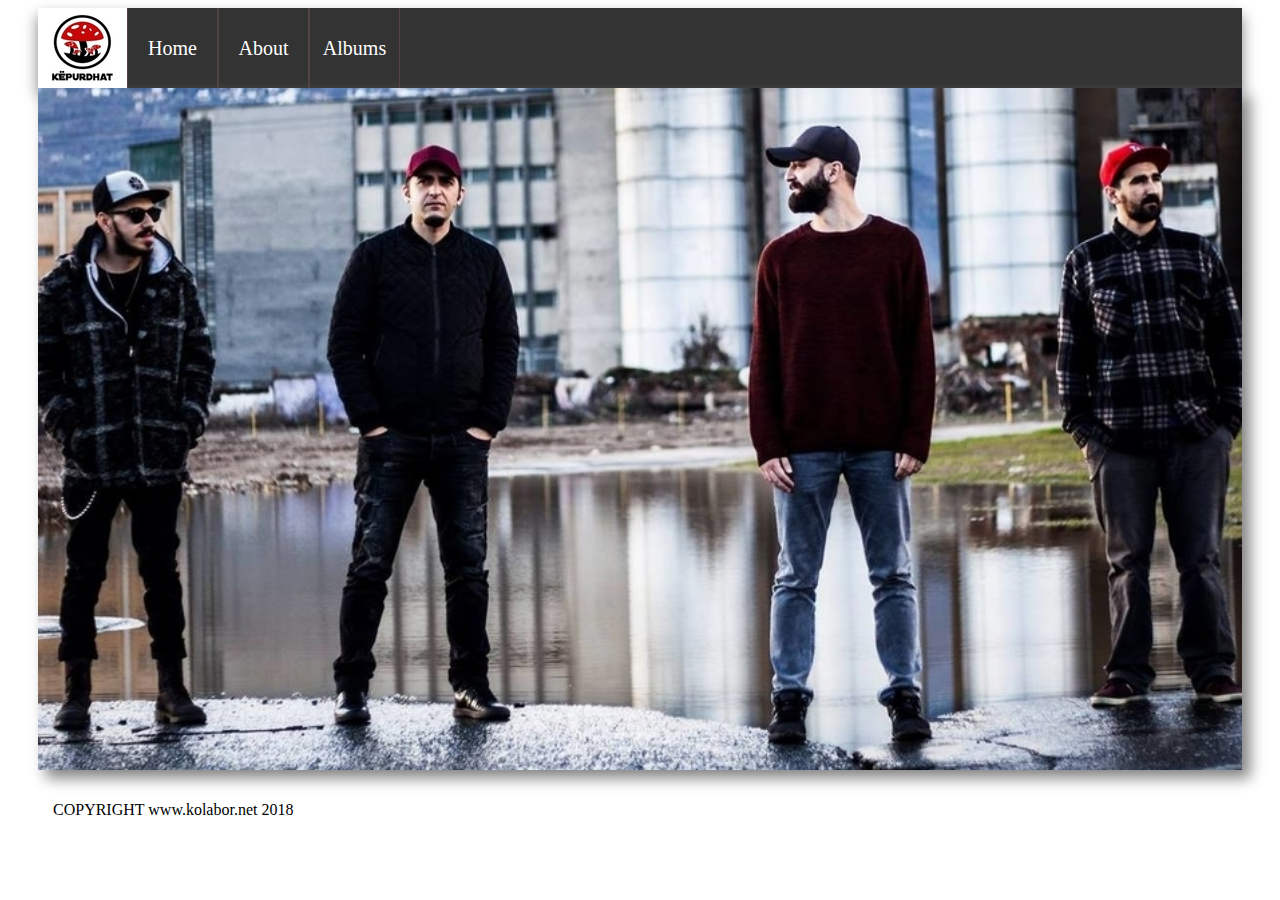
<file: index.html>
<!DOCTYPE html>
<html>
<head>
	<meta charset="UTF-8">
  <meta http-equiv="X-UA-Compatible" content="IE=edge">
  <meta name="viewport" content="width=device-width, initial-scale=1.0,maximum-scale=1">
  
  <title>Kepurdhat</title>

  <!-- Loading main css file -->
  <link rel="stylesheet" href="style.css">
  
  
</head>
<body>
<div id="content">


<div id="header">
<div id="logoimg"><img src="logo.jpg"/></div>
<ul id="navbar">
<li><a href="index.html">Home</a></li>
<li><a href="About us.html">About</a></li>
<li><a href="albums.html">Albums</a></li>

</ul>

</div>
<!--Main navigation starts here -->

<!--Main navigation ends here -->
  
	<div id="slider" >
<figure>
<img src="images/kepurdhat1.jpg">
<img src="images/fotto1.jpg">
<img src="images/fotto2.jpg">
<img src="images/fotto3.jpg">
<img src="images/fotto4.jpg">
</figure>	

</div>





<div id="footer">
	
<p class="footertext">COPYRIGHT www.kolabor.net 2018</p>

</div>
</div>

</body>
</html>
</file>
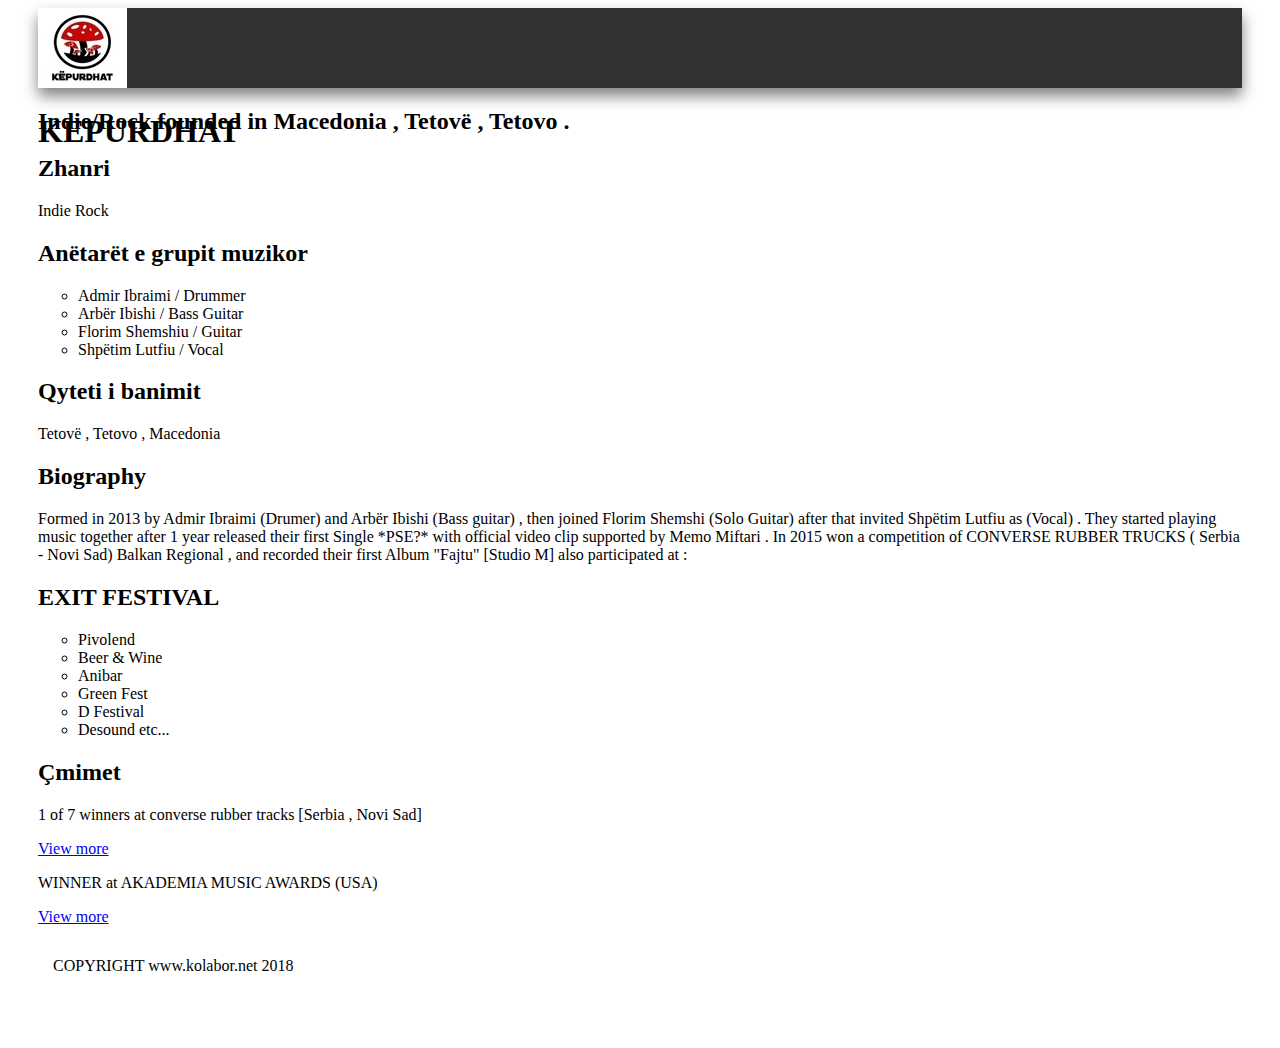
<file: About us.html>
<!DOCTYPE html>
<html>
<head>
	<link rel="stylesheet" href="style.css">
	
</head>
<body>
	<div id="content">


<div id="header">
	<img src="logo.jpg" class="logoimg">
	<h1 id="tittle">KEPURDHAT</h1>

</div>
	<div class="body">
		

	<h2>Indie/Rock founded in Macedonia , Tetovë , Tetovo .</h2>

	<h2>Zhanri</h2>
		<p>Indie Rock</p>
	


	<h2>Anëtarët e grupit muzikor</h2>
<ul class="list">
	<li>Admir Ibraimi / Drummer </li>
	<li>Arbër Ibishi / Bass Guitar</li>
	<li>Florim Shemshiu / Guitar</li>
	<li>Shpëtim Lutfiu / Vocal</li>
</ul>



<h2>Qyteti i banimit</h2>
<p>Tetovë , Tetovo , Macedonia</p>

<h2>Biography</h2>
	<p> Formed in 2013 by Admir Ibraimi (Drumer) and Arbër Ibishi (Bass guitar) , then joined Florim Shemshi (Solo Guitar) after that invited Shpëtim Lutfiu as (Vocal) . 
		They started playing music together after 1 year released their first Single *PSE?* with official video clip supported by Memo Miftari . 
		In 2015 won a competition of CONVERSE RUBBER TRUCKS ( Serbia - Novi Sad) Balkan Regional , and recorded their first Album "Fajtu" [Studio M] also participated at :</p>



		<h2>EXIT FESTIVAL</h2>
		<ul class="list">
			<li>Pivolend</li>
			<li>Beer & Wine</li>
			<li>Anibar</li>
			<li>Green Fest</li>
			<li>D Festival</li>
			<li>Desound etc...</li>
		</ul>


<h2>Çmimet</h2>
<p>
1 of 7 winners at converse rubber tracks [Serbia , Novi Sad]</p> <a href="http://conversemusic.tumblr.com/post/119045666352/converse-rubber-tracks-novi-sad-back-in-serbia" class="more-link">View more</a>

<p>WINNER at AKADEMIA MUSIC AWARDS (USA) </p> <a href="http://www.theakademia.com/music/n7zseWy7vfTQb3yprqam.html" class="more-link">View more</a>	 
</div>

<div id="footer">
	
<p class="footertext">COPYRIGHT www.kolabor.net 2018</p>

</div>




</body>
</html>
</file>
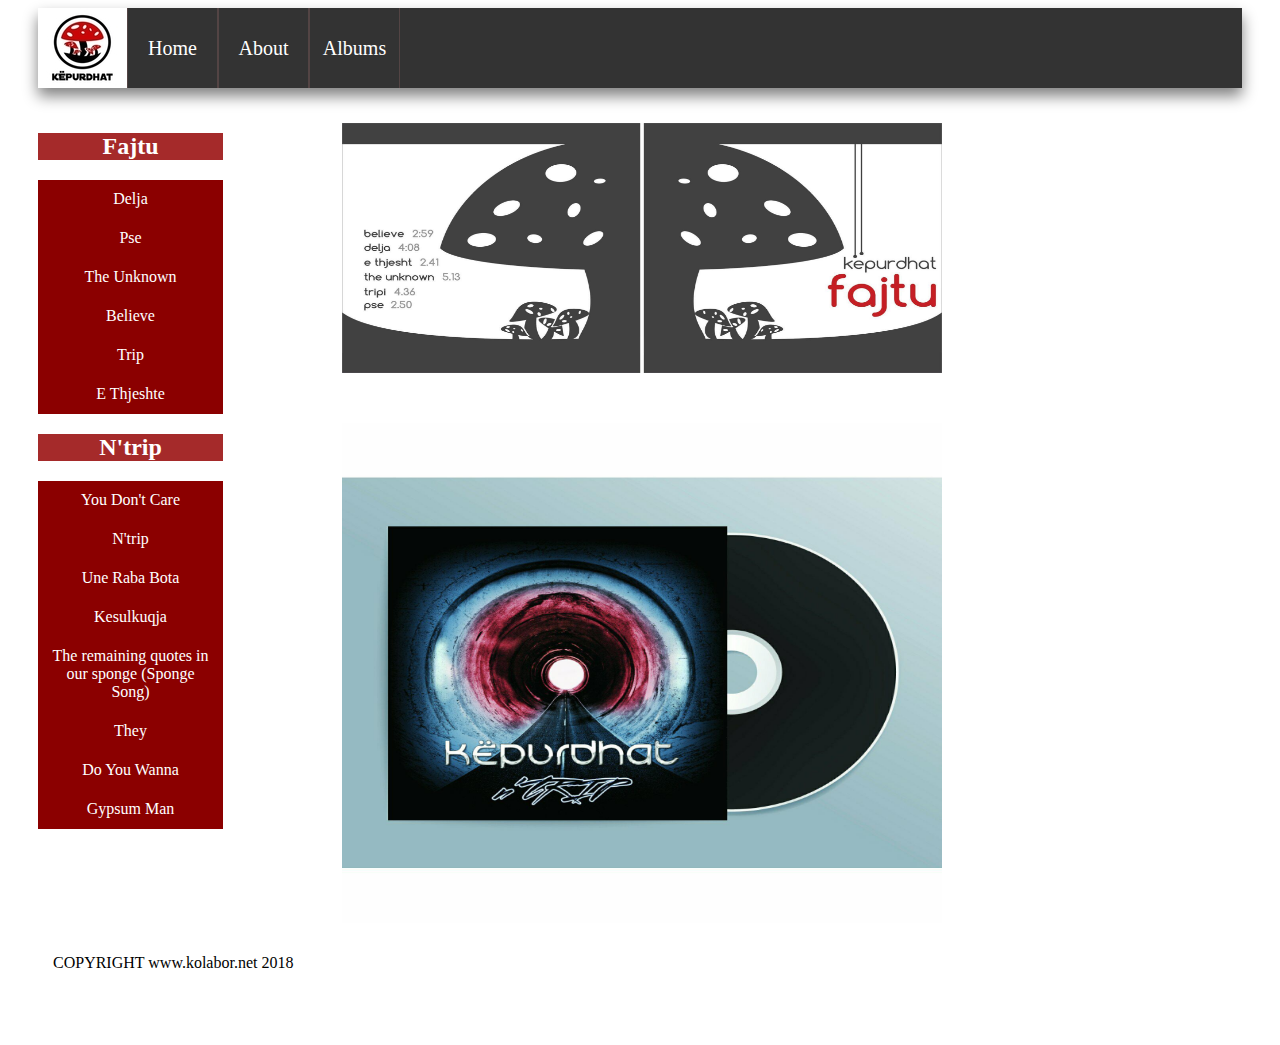
<file: albums.html>
<!DOCTYPE html>
<html>
<head>
	<title>Albums</title>
	<link rel="stylesheet" href="style.css">
</head>
<body>

	<div id="content">


<div id="header">
<div id="logoimg"><img src="logo.jpg"/></div>
<ul id="navbar">
<li><a href="index.html">Home</a></li>
<li><a href="About us.html">About</a></li>
<li><a href="albums.html">Albums</a></li>

</ul>

</div>
  
<div id="left"> 
    <div class="section">
    	
  <h2 class="album1">Fajtu</h2>
<div class="album1list">
<ul>
<li><a href="./album/delja.html">Delja</a></li>
<li><a href="./album/pse.html">Pse</a></li>
<li><a href="./album/theunknown.html">The Unknown</a></li>
<li><a href="./album/believe.html">Believe</a></li>
<li><a href="./album/trip.html">Trip</a></li>
<li><a href="./album/ethjeshte.html">E Thjeshte</a></li>
</ul>
</div>


<h2 class="album1">N'trip</h2>
<div class="album1list">
<ul>
<li><a href="#">You Don't Care</a></li>
<li><a href="#">N'trip</a></li>
<li><a href="#">Une Raba Bota</a></li>
<li><a href="#">Kesulkuqja</a></li>
<li><a href="#">The remaining quotes in our sponge (Sponge Song)</a></li>
<li><a href="#">They</a></li>
<li><a href="#">Do You Wanna</a></li>
<li><a href="#">Gypsum Man</a></li>
</ul>
</div>
</div>
	
  </div>
 <div id="right">  
  
	<img src="./album/fajtu.jpg" class="fajtufoto">
	<img src="./album/ntrip.jpg" class="ntripfoto">
  </div>
<div id="footer">
  
<p class="footertext">COPYRIGHT www.kolabor.net 2018</p>

</div>

</div>
</div>
</body>
</html>
</file>
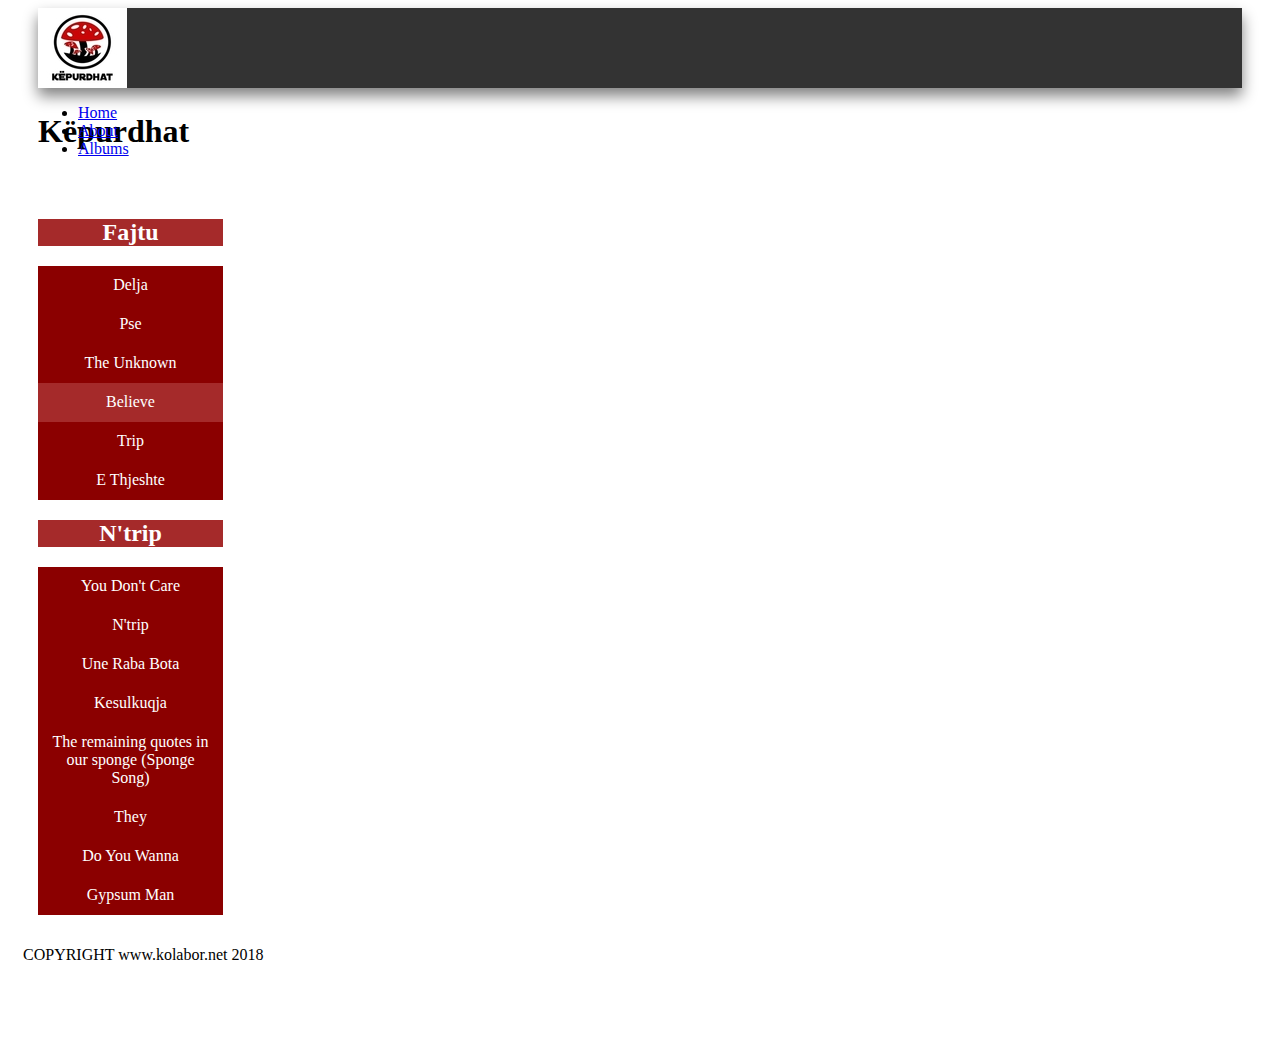
<file: album/believe.html>
<!DOCTYPE html>
<html>
<head>
	
	<title>Believe</title>
<link rel="stylesheet" href="../style.css">

</head>
<body>
<div id="content">


<div id="header">
	<img src="../logo.jpg" class="logoimg">
	<h1 id="tittle">Këpurdhat</h1>

</div>
<div id="main-navigation">
    <ul class="menu">
      <li class="menu-item current-menu-item"><a href="../index.html">Home</a></li>
      <li class="menu-item"><a href="../About us.html">About</a></li>
      <li class="menu-item"><a href="../albums.html">Albums</a></li>
    </ul> <!-- .menu -->
</div> <!-- .main-navigation -->
  
<div id="left"> 
    <div class="section">
    	
  <h2 class="album1">Fajtu</h2>
<div class="album1list">
<ul>
<li><a href="delja.html">Delja</a></li>
<li><a href="pse.html">Pse</a></li>
<li><a href="theunknown.html">The Unknown</a></li>
<li><a href="believe.html" class="current">Believe</a></li>
<li><a href="trip.html">Trip</a></li>
<li><a href="ethjeshte.html">E Thjeshte</a></li>
</ul>
</div>

<h2 class="album1">N'trip</h2>
<div class="album1list">
<ul>
<li><a href="#">You Don't Care</a></li>
<li><a href="#">N'trip</a></li>
<li><a href="#">Une Raba Bota</a></li>
<li><a href="#">Kesulkuqja</a></li>
<li><a href="#">The remaining quotes in our sponge (Sponge Song)</a></li>
<li><a href="#">They</a></li>
<li><a href="#">Do You Wanna</a></li>
<li><a href="#">Gypsum Man</a></li>
</ul>
</div>
</div>
	
  </div>
  <div id="right">
 <div class="video">   
<iframe width="700" height="400" src="https://www.youtube.com/embed/oMmgdTJzBlA" frameborder="0" allow="autoplay; encrypted-media" allowfullscreen></iframe>
</div>
</div>
	
	</div>
<div id="footer">
  
<p class="footertext">COPYRIGHT www.kolabor.net 2018</p>

</div>

	
</body>
</html>
</file>
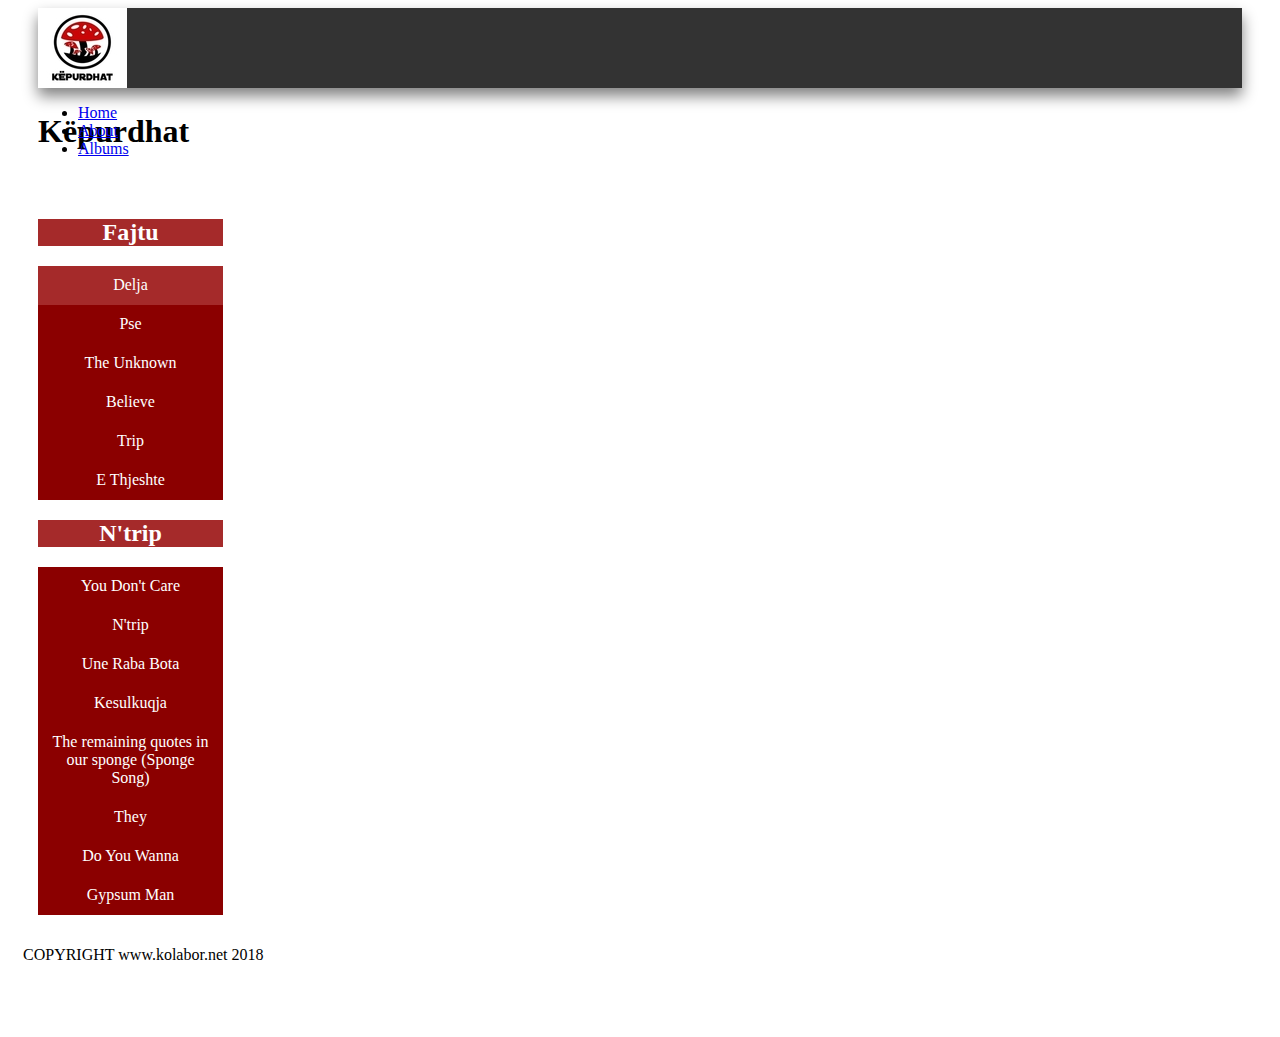
<file: album/delja.html>
<!DOCTYPE html>
<html>
<head>
	
	<title>Delja</title>

	<link rel="stylesheet" href="../style.css">

</head>
<body>
	

<div id="content">


<div id="header">
	<img src="../logo.jpg" class="logoimg">
	<h1 id="tittle">Këpurdhat</h1>

</div>
<div id="main-navigation">
    <ul class="menu">
      <li class="menu-item current-menu-item"><a href="../index.html">Home</a></li>
      <li class="menu-item"><a href="../About us.html">About</a></li>
      <li class="menu-item"><a href="../albums.html">Albums</a></li>
    </ul> <!-- .menu -->
</div> <!-- .main-navigation -->
  
<div id="left"> 
    <div class="section">
    	
  <h2 class="album1">Fajtu</h2>
<div class="album1list">
<ul>
<li><a href="delja.html" class="current">Delja</a></li>
<li><a href="pse.html">Pse</a></li>
<li><a href="theunknown.html">The Unknown</a></li>
<li><a href="believe.html">Believe</a></li>
<li><a href="trip.html">Trip</a></li>
<li><a href="ethjeshte.html">E Thjeshte</a></li>
</ul>
</div>

<h2 class="album1">N'trip</h2>
<div class="album1list">
<ul>
<li><a href="#">You Don't Care</a></li>
<li><a href="#">N'trip</a></li>
<li><a href="#">Une Raba Bota</a></li>
<li><a href="#">Kesulkuqja</a></li>
<li><a href="#">The remaining quotes in our sponge (Sponge Song)</a></li>
<li><a href="#">They</a></li>
<li><a href="#">Do You Wanna</a></li>
<li><a href="#">Gypsum Man</a></li>
</ul>
</div>
</div>
	
  </div>
 <div id="right">
 <div class="video">   
<iframe width="700" height="400" src="https://www.youtube.com/embed/3j3Sz3-FtwQ" frameborder="0" allow="autoplay; encrypted-media" allowfullscreen></iframe>
</div>
</div>
	
	</div>
<div id="footer">
  
<p class="footertext">COPYRIGHT www.kolabor.net 2018</p>

</div>

</div>

</body>
</html>
</file>
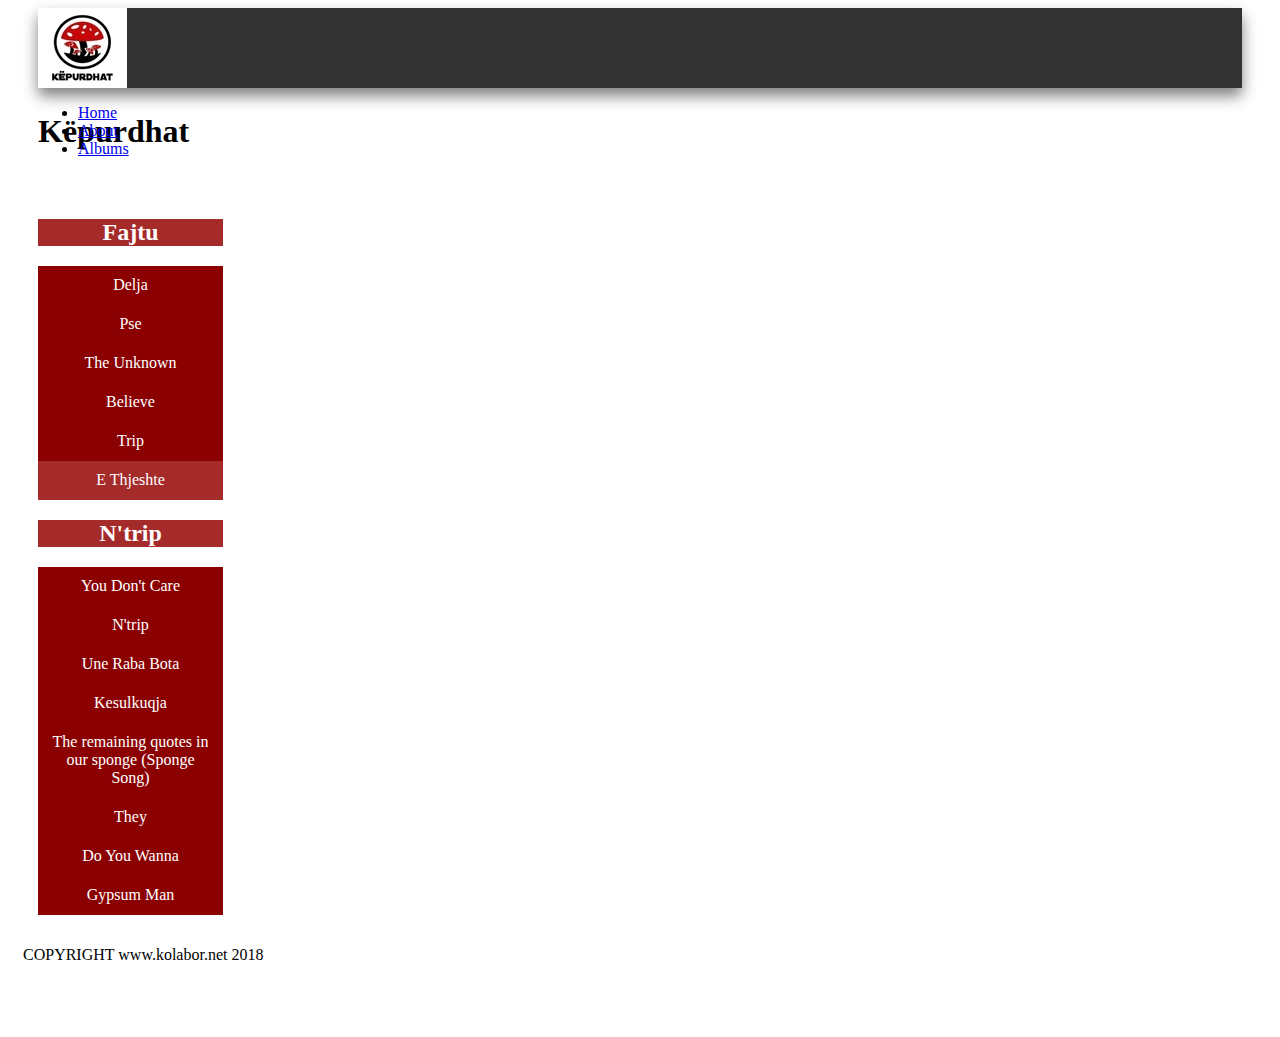
<file: album/ethjeshte.html>
<!DOCTYPE html>
<html>
<head>
	<title>E thjeshte</title>
	<link rel="stylesheet" href="../style.css">
</head>
<body>
<div id="content">


<div id="header">
	<img src="../logo.jpg" class="logoimg">
	<h1 id="tittle">Këpurdhat</h1>

</div>
<div id="main-navigation">
    <ul class="menu">
      <li class="menu-item current-menu-item"><a href="../index.html">Home</a></li>
      <li class="menu-item"><a href="../About us.html">About</a></li>
      <li class="menu-item"><a href="../albums.html">Albums</a></li>
    </ul> <!-- .menu -->
</div> <!-- .main-navigation -->
  
<div id="left"> 
    <div class="section">
    	
  <h2 class="album1">Fajtu</h2>
<div class="album1list">
<ul>
<li><a href="delja.html">Delja</a></li>
<li><a href="pse.html">Pse</a></li>
<li><a href="theunknown.html">The Unknown</a></li>
<li><a href="believe.html">Believe</a></li>
<li><a href="trip.html">Trip</a></li>
<li><a href="ethjeshte.html" class="current">E Thjeshte</a></li>
</ul>
</div>

<h2 class="album1">N'trip</h2>
<div class="album1list">
<ul>
<li><a href="#">You Don't Care</a></li>
<li><a href="#">N'trip</a></li>
<li><a href="#">Une Raba Bota</a></li>
<li><a href="#">Kesulkuqja</a></li>
<li><a href="#">The remaining quotes in our sponge (Sponge Song)</a></li>
<li><a href="#">They</a></li>
<li><a href="#">Do You Wanna</a></li>
<li><a href="#">Gypsum Man</a></li>
</ul>
</div>
</div>
	
  </div>
 <div id="right">
 <div class="video">   
<iframe width="700" height="400" src="https://www.youtube.com/embed/KMXhyLQ1eK4" frameborder="0" allow="autoplay; encrypted-media" allowfullscreen></iframe>
</div>
</div>
	
	</div>
<div id="footer">
  
<p class="footertext">COPYRIGHT www.kolabor.net 2018</p>

</div>

</div>

	
</body>
</html>
</file>
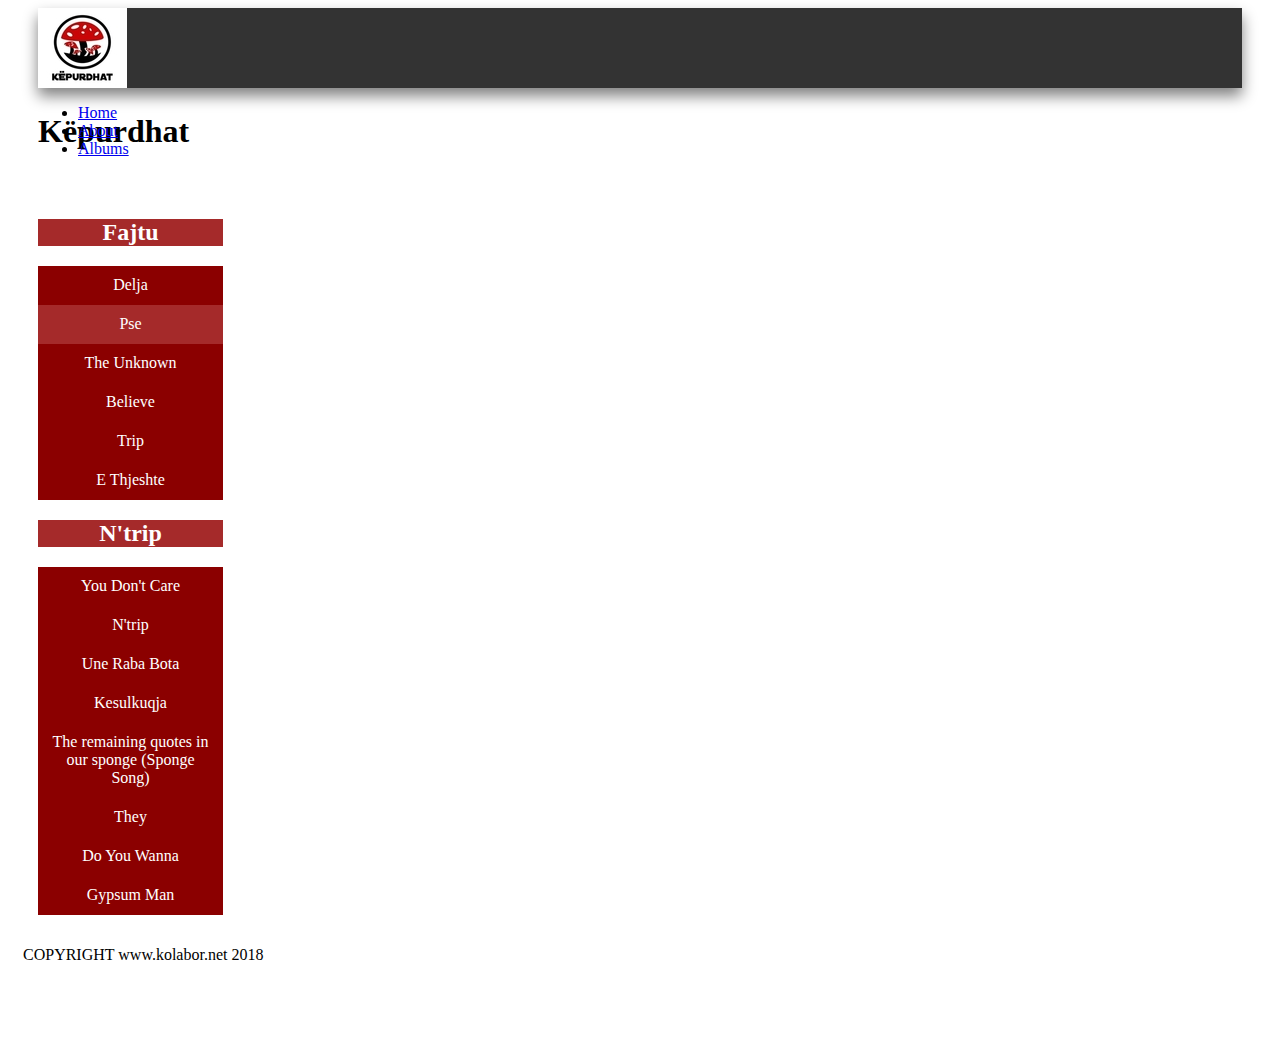
<file: album/pse.html>
<!DOCTYPE html>
<html>
<head>
	
	<title>Pse</title>
<link rel="stylesheet" href="../style.css">
</head>
<body>
<div id="content">


<div id="header">
	<img src="../logo.jpg" class="logoimg">
	<h1 id="tittle">Këpurdhat</h1>

</div>
<div id="main-navigation">
    <ul class="menu">
      <li class="menu-item current-menu-item"><a href="../index.html">Home</a></li>
      <li class="menu-item"><a href="../About us.html">About</a></li>
      <li class="menu-item"><a href="../albums.html">Albums</a></li>
    </ul> <!-- .menu -->
</div> <!-- .main-navigation -->
  
<div id="left"> 
    <div class="section">
    	
  <h2 class="album1">Fajtu</h2>
<div class="album1list">
<ul>
<li><a href="delja.html">Delja</a></li>
<li><a href="pse.html" class="current">Pse</a></li>
<li><a href="theunknown.html">The Unknown</a></li>
<li><a href="believe.html">Believe</a></li>
<li><a href="trip.html">Trip</a></li>
<li><a href="ethjeshte.html">E Thjeshte</a></li>
</ul>
</div>

<h2 class="album1">N'trip</h2>
<div class="album1list">
<ul>
<li><a href="#">You Don't Care</a></li>
<li><a href="#">N'trip</a></li>
<li><a href="#">Une Raba Bota</a></li>
<li><a href="#">Kesulkuqja</a></li>
<li><a href="#">The remaining quotes in our sponge (Sponge Song)</a></li>
<li><a href="#">They</a></li>
<li><a href="#">Do You Wanna</a></li>
<li><a href="#">Gypsum Man</a></li>
</ul>
</div>
</div>
	
  </div>
 <div id="right">
 <div class="video">   
<iframe width="700" height="400" src="https://www.youtube.com/embed/xij022O75v8" frameborder="0" allow="autoplay; encrypted-media" allowfullscreen></iframe>
</div>
</div>
	
	</div>
<div id="footer">
  
<p class="footertext">COPYRIGHT www.kolabor.net 2018</p>

</div>

</div>

	
</body>
</html>
</file>
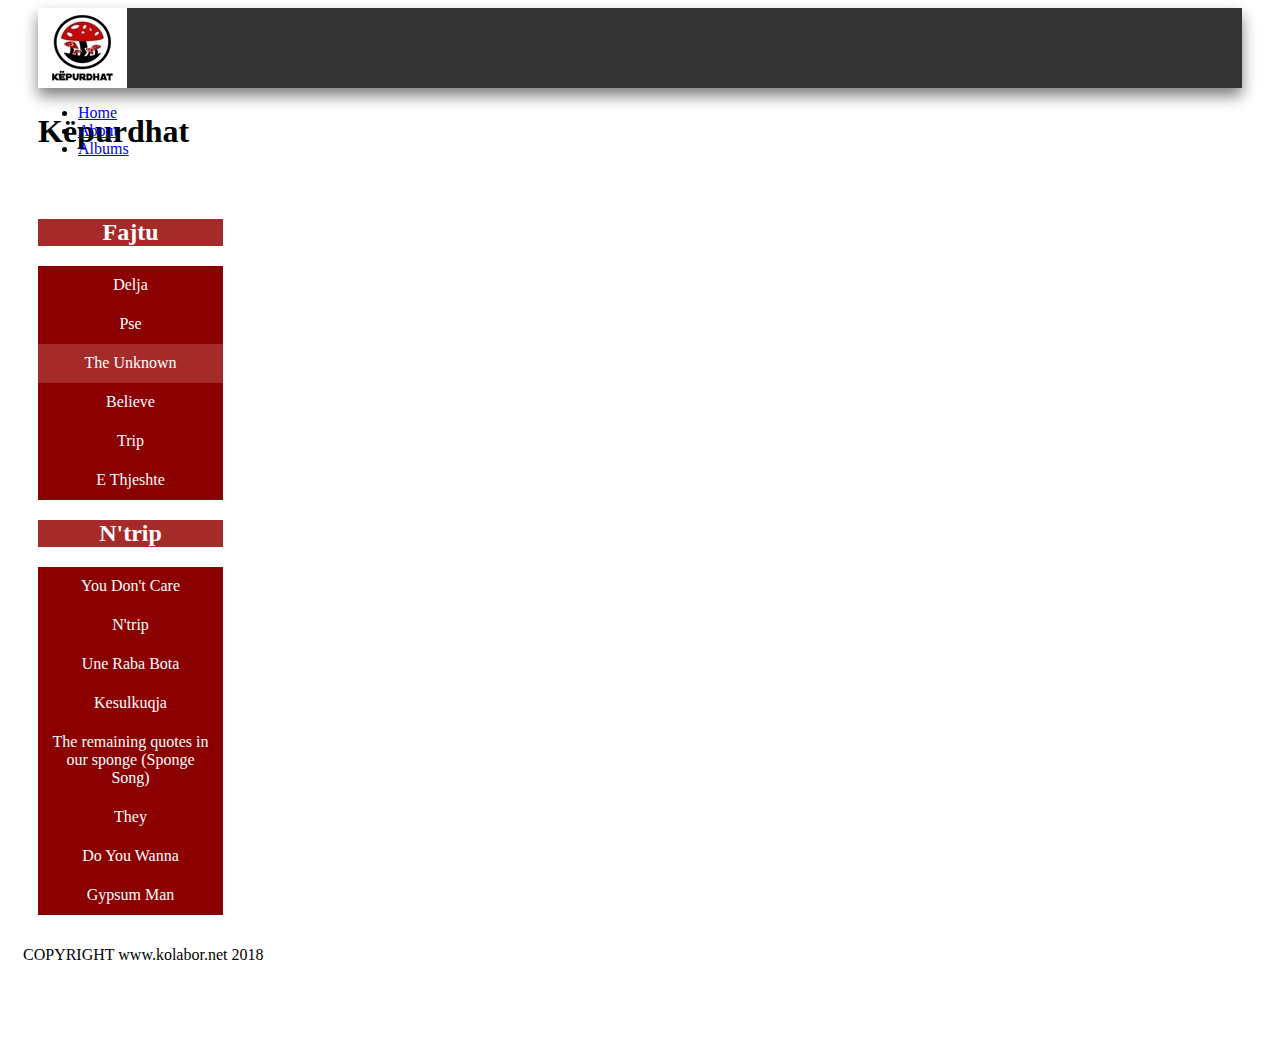
<file: album/theunknown.html>
<!DOCTYPE html>
<html>
<head>
	
	<title>The Unknonwn</title>
<link rel="stylesheet" href="../style.css">
</head>
<body>
<div id="content">


<div id="header">
	<img src="../logo.jpg" class="logoimg">
	<h1 id="tittle">Këpurdhat</h1>

</div>
<div id="main-navigation">
    <ul class="menu">
      <li class="menu-item current-menu-item"><a href="../index.html">Home</a></li>
      <li class="menu-item"><a href="../About us.html">About</a></li>
      <li class="menu-item"><a href="../albums.html">Albums</a></li>
    </ul> <!-- .menu -->
</div> <!-- .main-navigation -->
  
<div id="left"> 
    <div class="section">
    	
  <h2 class="album1">Fajtu</h2>
<div class="album1list">
<ul>
<li><a href="delja.html">Delja</a></li>
<li><a href="pse.html" >Pse</a></li>
<li><a href="theunknown.html" class="current">The Unknown</a></li>
<li><a href="believe.html">Believe</a></li>
<li><a href="trip.html">Trip</a></li>
<li><a href="ethjeshte.html">E Thjeshte</a></li>
</ul>
</div>

<h2 class="album1">N'trip</h2>
<div class="album1list">
<ul>
<li><a href="#">You Don't Care</a></li>
<li><a href="#">N'trip</a></li>
<li><a href="#">Une Raba Bota</a></li>
<li><a href="#">Kesulkuqja</a></li>
<li><a href="#">The remaining quotes in our sponge (Sponge Song)</a></li>
<li><a href="#">They</a></li>
<li><a href="#">Do You Wanna</a></li>
<li><a href="#">Gypsum Man</a></li>
</ul>
</div>
</div>
	
  </div>
 <div id="right">
 <div class="video">   
<iframe width="700" height="400" src="https://www.youtube.com/embed/AtuK_PRJC8o" frameborder="0" allow="autoplay; encrypted-media" allowfullscreen></iframe>
</div>
</div>
	
	</div>
<div id="footer">
  
<p class="footertext">COPYRIGHT www.kolabor.net 2018</p>

</div>

</div>

	
</body>
</html>
</file>
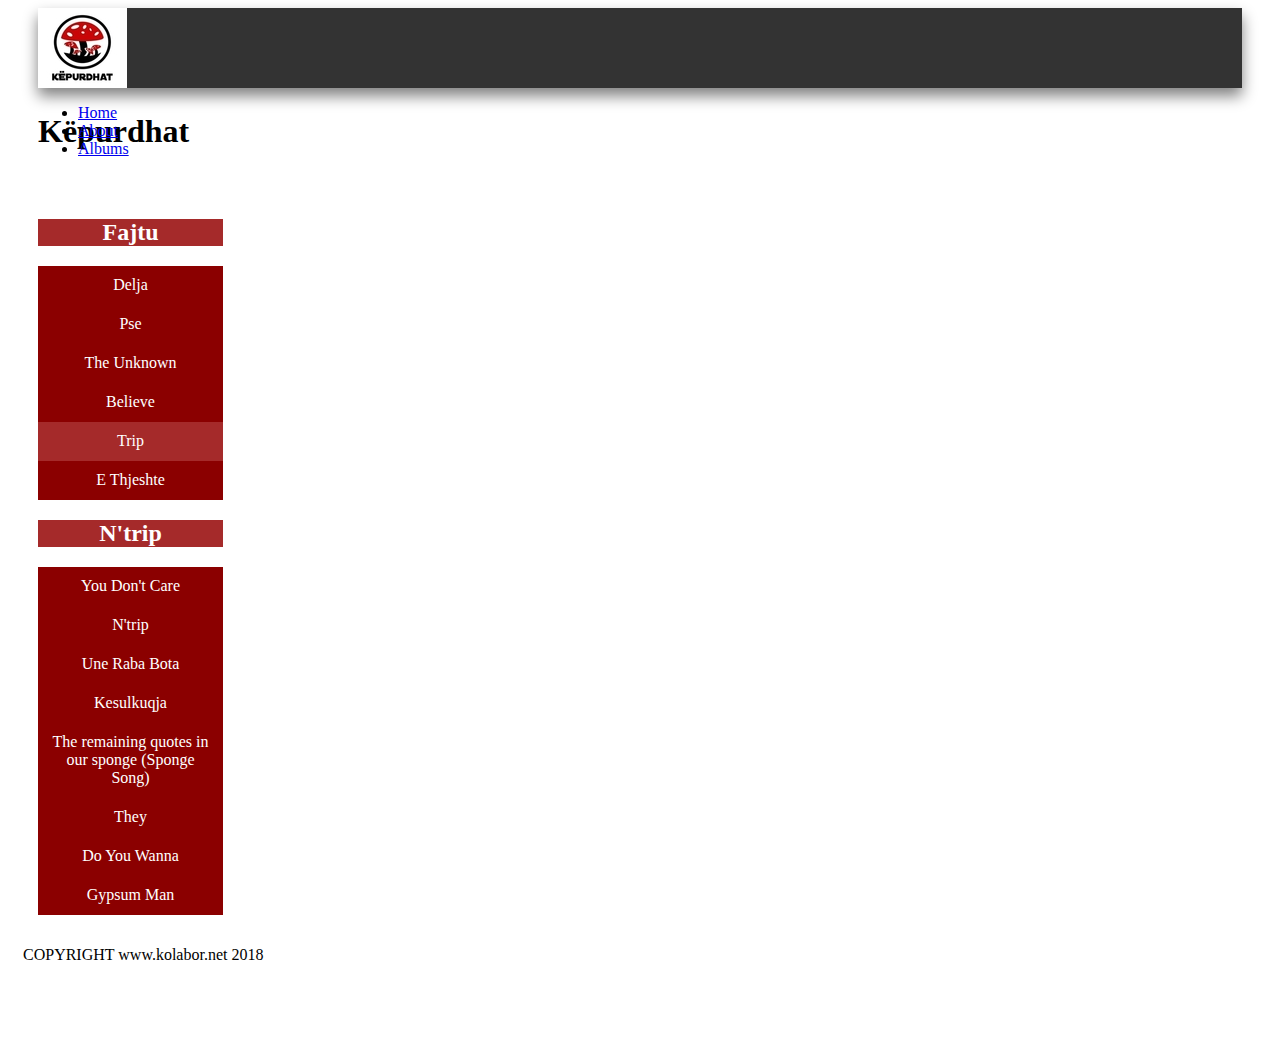
<file: album/trip.html>
<!DOCTYPE html>
<html>
<head>
	
	<title>Trip</title>
<link rel="stylesheet" href="../style.css">
</head>
<body>
<div id="content">


<div id="header">
	<img src="../logo.jpg" class="logoimg">
	<h1 id="tittle">Këpurdhat</h1>

</div>
<div id="main-navigation">
    <ul class="menu">
      <li class="menu-item current-menu-item"><a href="../index.html">Home</a></li>
      <li class="menu-item"><a href="../About us.html">About</a></li>
      <li class="menu-item"><a href="../albums.html">Albums</a></li>
    </ul> <!-- .menu -->
</div> <!-- .main-navigation -->
  
<div id="left"> 
    <div class="section">
    	
  <h2 class="album1">Fajtu</h2>
<div class="album1list">
<ul>
<li><a href="delja.html">Delja</a></li>
<li><a href="pse.html">Pse</a></li>
<li><a href="theunknown.html">The Unknown</a></li>
<li><a href="believe.html">Believe</a></li>
<li><a href="trip.html" class="current">Trip</a></li>
<li><a href="ethjeshte.html">E Thjeshte</a></li>
</ul>
</div>

<h2 class="album1">N'trip</h2>
<div class="album1list">
<ul>
<li><a href="#">You Don't Care</a></li>
<li><a href="#">N'trip</a></li>
<li><a href="#">Une Raba Bota</a></li>
<li><a href="#">Kesulkuqja</a></li>
<li><a href="#">The remaining quotes in our sponge (Sponge Song)</a></li>
<li><a href="#">They</a></li>
<li><a href="#">Do You Wanna</a></li>
<li><a href="#">Gypsum Man</a></li>
</ul>
</div>
</div>
	
  </div>
 <div id="right">
 <div class="video">   
<iframe width="700" height="400"" src="https://www.youtube.com/embed/NB2BL-TByXk" frameborder="0" allow="autoplay; encrypted-media" allowfullscreen></iframe>
</div>
</div>
	
	</div>
<div id="footer">
  
<p class="footertext">COPYRIGHT www.kolabor.net 2018</p>

</div>

</div>

	
</body>
</html>
</file>
<file: style.css>
#content{
	position:relative;
	height:100% !important;   
    margin-left: 30px;
	margin-right: 30px;

}

#left{
	
	margin-top: 25px;
	position: relative;
	display:inline block;
	float:left;
	width: 50%;
	text-align: center;
	
}


#right{
	position: relative;
	display:inline block;
	float: right;
	width: 50%;
	text-align: center;
	margin-top: 25px;
}

#header{
width: 100%;
height: 80px;
background: #333;
box-shadow: 0px 8px 14px gray;

}
#logoimg{
width:89px;
height: 80px;
float: left;

}
#navbar{
width:1000px;
height: 80px;
margin: 0px auto;
float: left;
padding-left: 0px !important
}
#navbar>li{
float: left;
list-style: none;
width: 89px;height: 80px;
border-right:1px solid #534444;
border-left: 1px solid #534444;
}

#navbar li>a{
text-decoration: none;
color: white;
font-family: cursive;
font-size: 20px;
line-height: 80px;
display: block;
text-align: center;
}
#navbar li>a:hover,
#navbar li>a:focus{
background: #8B0000;
color: white;

}
.section {
	position: relative;
	float: left;

}
.img{
	width: 100%;
	height: auto;
}
.sidenav{
	position: relative;
	float: right;

}

.sidetext{
		position: relative;
		float: right;
		background-color: black;
        width: 100%;
		height: auto;
		padding: 12px;
		color: white;
		margin-top: 0px;
}



#footer {
display:inline block
background-color: white;

	
 }
 
 .footertext{

 	float:left;
 	font-size: 90%
 	margin: 10px;
	height: 60px;
	clear:both;
	border-radius: 5px;
	color: black;
	padding: 15px;

 }
 ul.list {
    list-style-type:circle;
}

.album1{
	background-color: #A52A2A;
	color: white;
}

.album1list ul {
margin: 0;
padding: 0;
width:185px;
list-style-type: none;
}
.album1list ul li a {
text-decoration: none;
color: white;
padding: 10.5px 11px;
background-color: #8B0000;
display:block;
}
.album1list ul li a:visited,  {
color: white;
}
.album1list ul li a:hover, .album1list ul li a.current {
color: white;
background-color: #A52A2A
}
.selected {

	color: white;
	background-color: #A52A2A
}
 
.video{

	
	position: relative;
	margin-top: 10px;
	margin-left: -500px;

}
.fajtufoto{

	width: 600px;
	height: 250px;
	float: right;
	margin-right: 300px;
	margin-top: 10px;
}

.ntripfoto{

	width: 600px;
	height: 500px;
	float: right;
	margin-right: 300px;
	margin-top: 50px;

}

@keyframes slider {

0% {
	left: 0;
}

20% {
	left: 0;
}

25% {
	left: -100%;
}

45% {
    left: -100%;

}

50% {
		left: -200%;

}

70% {
	left: -200%;
}

75% {
	left: -300%;
}

95% {
	left: -300%;
}

100% {
	left: -400%;

}

}

#slider {
	overflow: hidden;
	box-shadow: 8px 8px 14px gray;
}

#slider figure img {
	width: 20%;
	float: left;
}

#slider figure {
	position: relative;
	width: 500%;
	margin: 0;
	left: 0;
	text-align: left;
	font-size: 0;
	animation: 20s slider infinite; 

}
</file>
